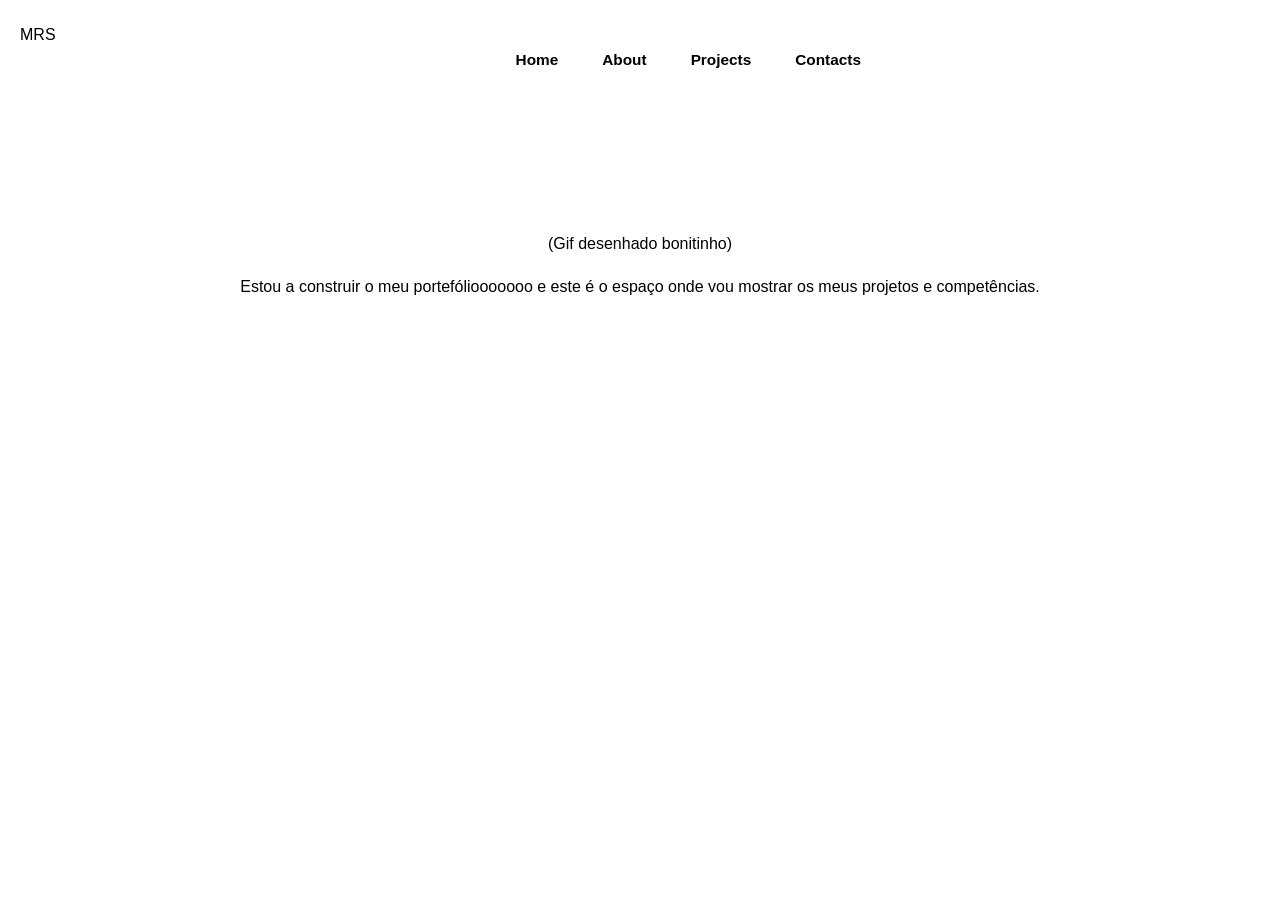
<file: index.html>
<!DOCTYPE html>
<html lang="en">
<head>
  <meta charset="UTF-8">
  <meta name="viewport" content="width=device-width, initial-scale=1.0">
  <title>O Meu Portefólio</title>
  <link rel="stylesheet" href="./styles.css" />
</head>
<body>
  <header>
    <nav class="navbar">
      <div class="nav-logo">
        <p>MRS</p>
      </div>
        <ul class="nav-links">
          <li><a href="index.html">Home</a></li>
          <li><a href="about.html">About</a></li>
          <li><a href="projects.html">Projects</a></li>
          <li><a href="contact.html">Contacts</a></li>
        </ul>
      </nav>
  </header>
  <main>
    <p>(Gif desenhado bonitinho)</p>
    <p>Estou a construir o meu portefóliooooooo e este é o espaço onde vou mostrar os meus projetos e competências.</p>
  </main>
</body>
</html>
</file>
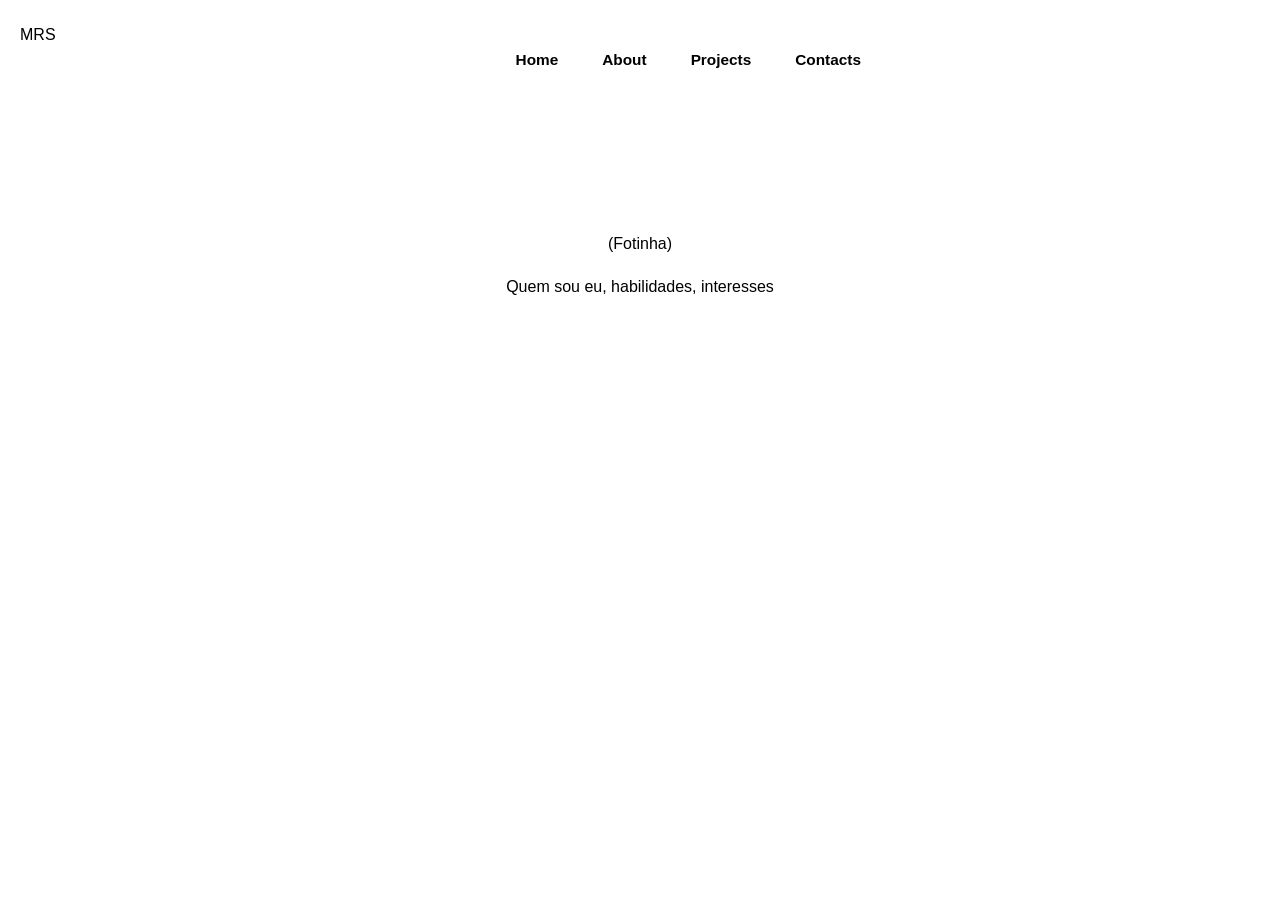
<file: about.html>
<!DOCTYPE html>
<html lang="en">
<head>
  <meta charset="UTF-8">
  <meta name="viewport" content="width=device-width, initial-scale=1.0">
  <title>O Meu Portefólio</title>
  <link rel="stylesheet" href="./styles.css" />
</head>
<body>
  <header>
    <nav class="navbar">
      <div class="nav-logo">
        <p>MRS</p>
      </div>
        <ul class="nav-links">
          <li><a href="index.html">Home</a></li>
          <li><a href="about.html">About</a></li>
          <li><a href="projects.html">Projects</a></li>
          <li><a href="contact.html">Contacts</a></li>
        </ul>
      </nav>
  </header>
  <main>
    <p>(Fotinha)</p>
    <p>Quem sou eu, habilidades, interesses</p>
  </main>
</body>
</html>
</file>
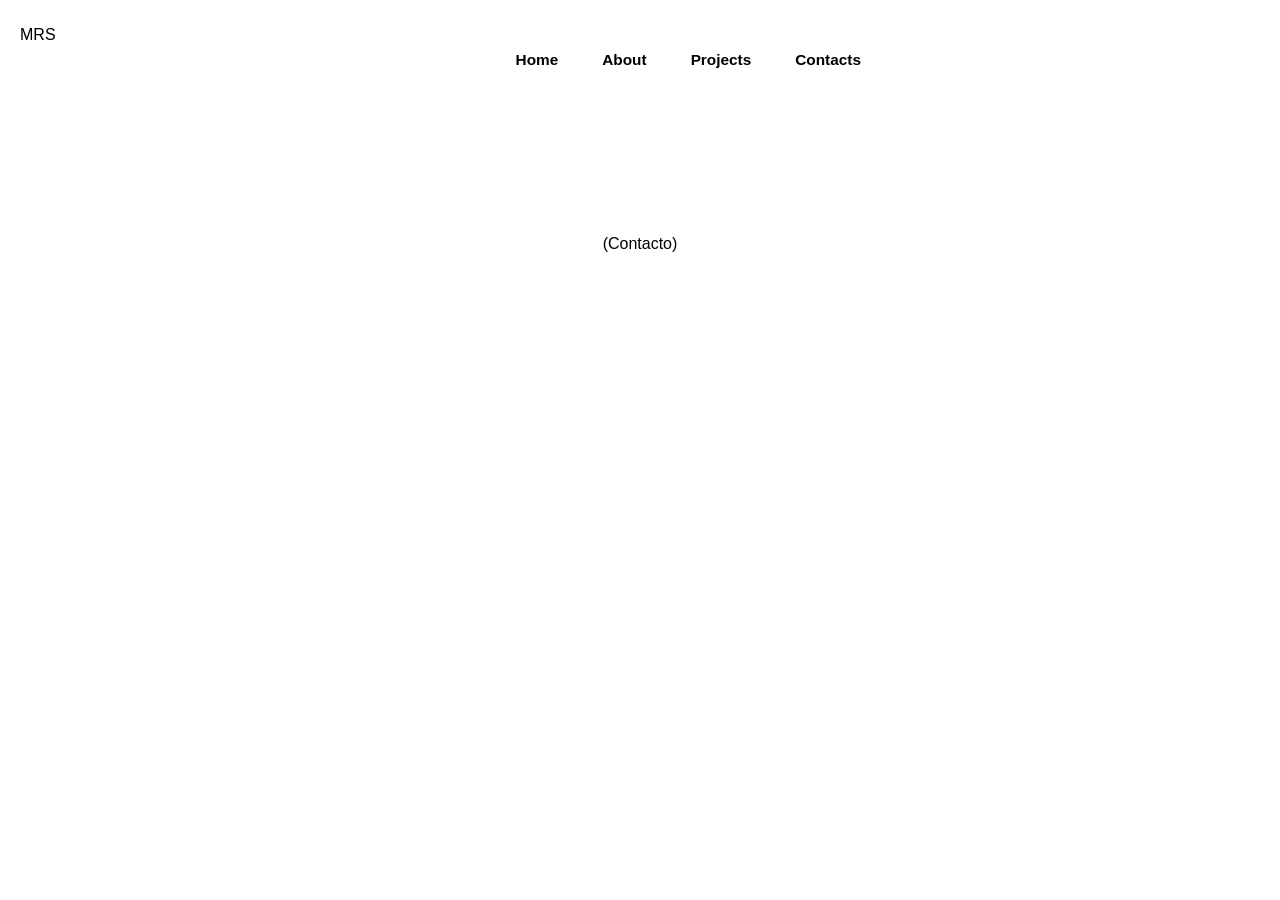
<file: contact.html>
<!DOCTYPE html>
<html lang="en">
<head>
  <meta charset="UTF-8">
  <meta name="viewport" content="width=device-width, initial-scale=1.0">
  <title>O Meu Portefólio</title>
  <link rel="stylesheet" href="./styles.css" />
</head>
<body>
  <header>
    <nav class="navbar">
      <div class="nav-logo">
        <p>MRS</p>
      </div>
        <ul class="nav-links">
          <li><a href="index.html">Home</a></li>
          <li><a href="about.html">About</a></li>
          <li><a href="projects.html">Projects</a></li>
          <li><a href="contact.html">Contacts</a></li>
        </ul>
      </nav>
  </header>
  <main>
    <p>(Contacto)</p>
  </main>
</body>
</html>
</file>
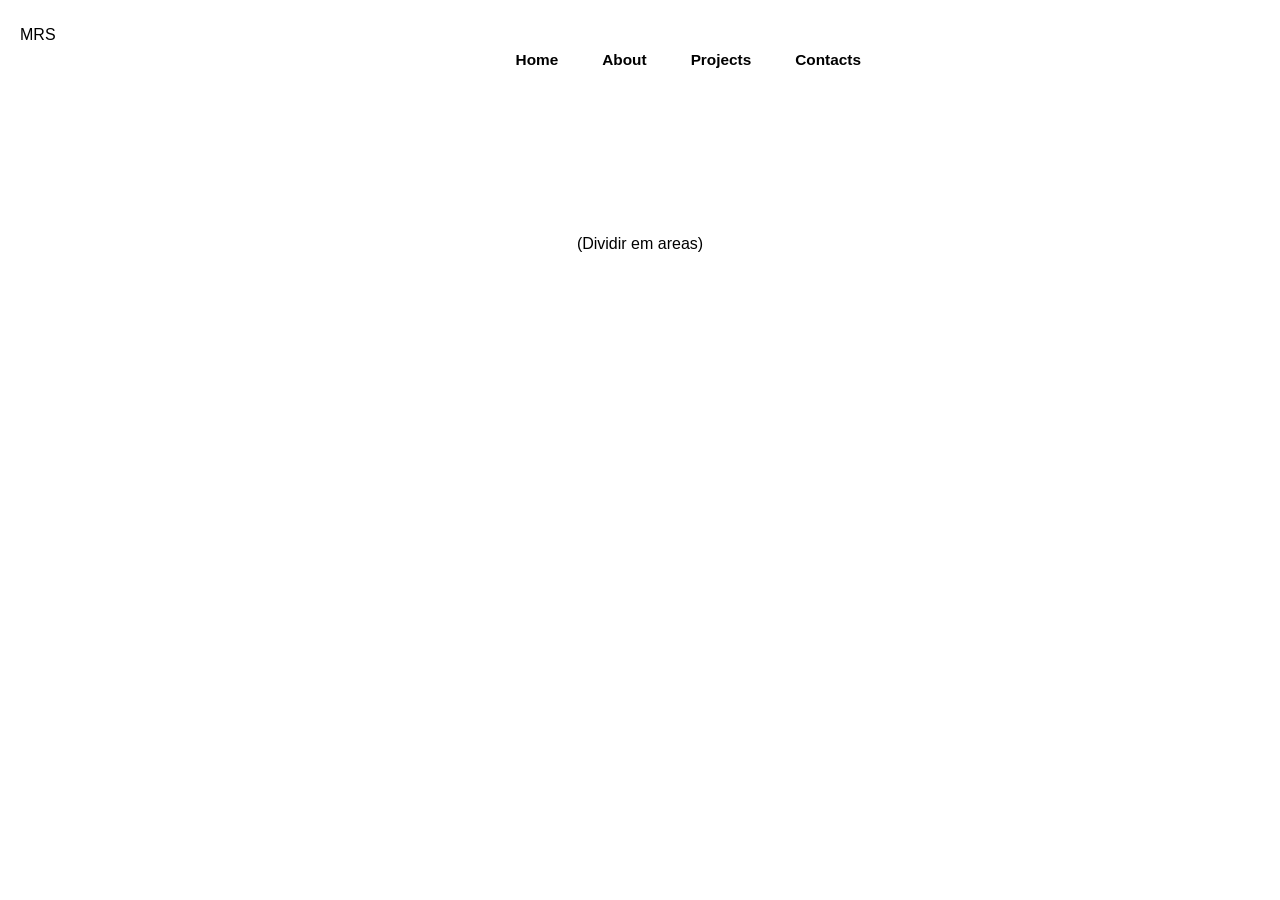
<file: projects.html>
<!DOCTYPE html>
<html lang="en">
<head>
  <meta charset="UTF-8">
  <meta name="viewport" content="width=device-width, initial-scale=1.0">
  <title>O Meu Portefólio</title>
  <link rel="stylesheet" href="./styles.css" />
</head>
<body>
  <header>
    <nav class="navbar">
      <div class="nav-logo">
        <p>MRS</p>
      </div>
        <ul class="nav-links">
          <li><a href="index.html">Home</a></li>
          <li><a href="about.html">About</a></li>
          <li><a href="projects.html">Projects</a></li>
          <li><a href="contact.html">Contacts</a></li>
        </ul>
      </nav>
  </header>
  <main>
    <p>(Dividir em areas)</p>
  </main>
</body>
</html>
</file>
<file: styles.css>
body {
      margin: 0;
      font-family: Arial, sans-serif;
      background: white;
      color: white;
      text-align: center;
    }
    main {
      max-width: 800px;
      margin: 120px auto;
      padding: 24px;
    }
    h1 {
      font-size: 48px;
    }
    p {
      color: black;
      line-height: 1.7;
    }
    a {
      display: inline-block;
      padding: 12px 22px;
      color: black;
      text-decoration: none;
      border-radius: 8px;
    }

.navbar {
  display: flex;
  align-items: center;
  width: 100%;
  max-width: 1400px;
  max-height: 70px;
}

.nav-logo {
  border-right: 1px solid #ffffff;
  padding-left: 20px;
  display: flex;
  align-items: center;
}

.nav-links {
  display: flex;
  list-style: none;
  width: 100%;
  justify-content: center;
  padding-top: 50px;

}

.nav-links a {
  color: black;
  text-decoration: none;
  font-size: 1.2vw;
  font-weight: bold;
}

.nav-links a.active {
  text-decoration: underline;
}
</file>
